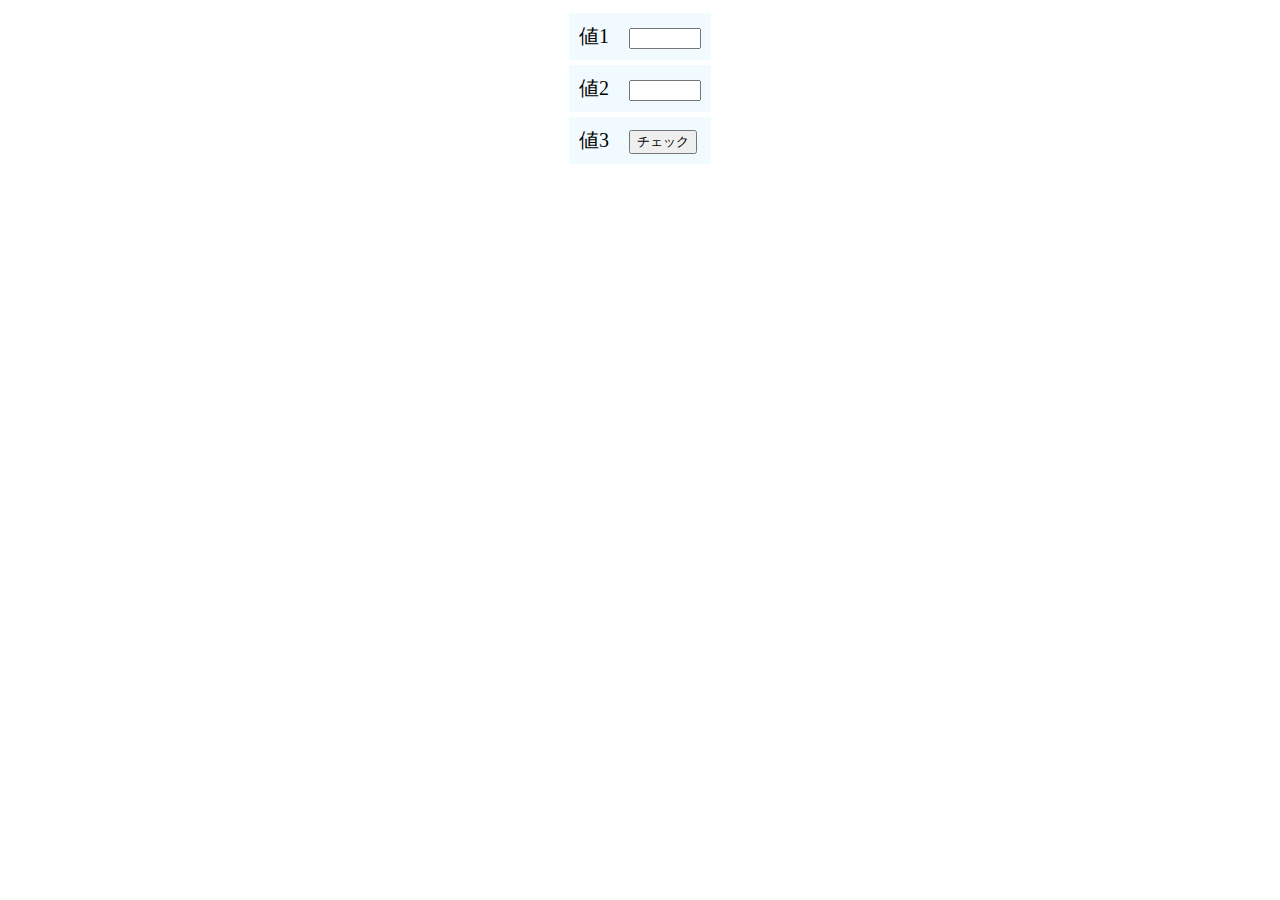
<file: index.html>
<!DOCTYPE html>
<html lang="ja">
  <head>
    <meta charset="utf-8" />
    <link rel="stylesheet" type="text/css" href="stylesheet.css">
  </head>
  <body>
    <div>
    <table class = "tablevalue">
     <tr>
     <td><label for="value-1">値1</label></td>
     <td><input type="number" id="value-1" min="0" max = "9999" /></td>
     </tr>
     <tr>
     <td><label for="value-2">値2</label></td>
     <td><input type="number" id="value-2" min="0" max = "9999"/></td>
     </tr> 
     <tr>
     <td><label for="value-3">値3</label></td>
     <td><input type="button" id="target" value="チェック"/></td>
     </tr>
     </table>
    </div>
  <script>  
 　function check(){
   var value1 = parseInt(document.getElementById("value-1").value,10); 
　 var value2 = parseInt(document.getElementById("value-2").value,10); 
   var target = document.getElementById("target");
   
   if(value1 >= 0 && value1 <= 9999 && value2 >= 0 && value2<= 9999){
   alert("だいじょうぶ");
   return;
   }else {
   alert("0~9999の数値を入力してください");
   }
   }
   target.addEventListener("mouseover", check, false);
 　
  </script>
  
  </body>
</html>
</file>
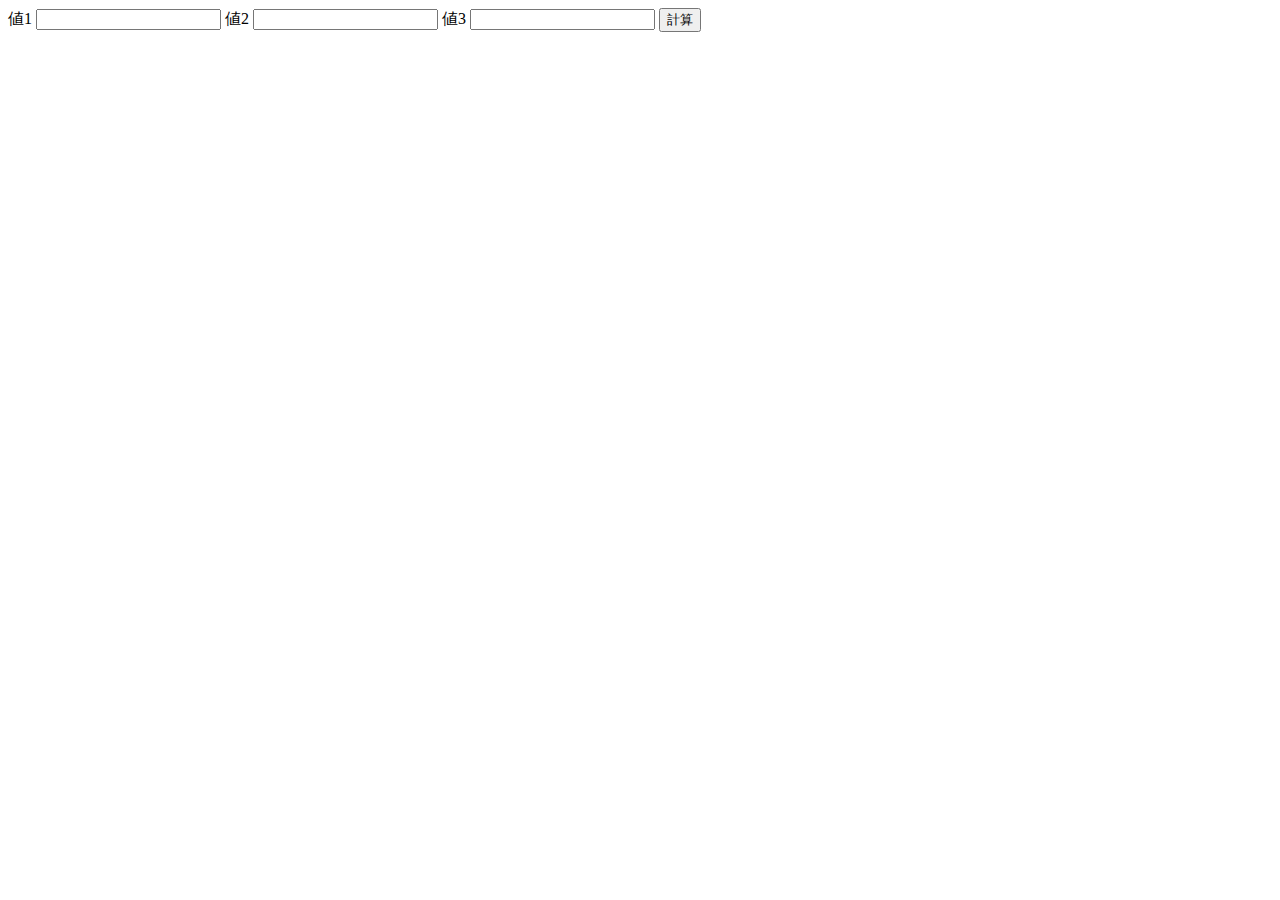
<file: index3.html>
<!DOCTYPE html>
<html lang="ja">
<head>
  <meta charset="utf-8" />
  <title>JavaScriptサンプル2 </title>
  <script>
    function calc() {
      var value1 = parseInt(document.getElementById('value-1').value);
      var value2 = parseInt(document.getElementById('value-2').value);
      var value3 = parseInt(document.getElementById('value-3').value);
      var total = value1 + value2 + value3 ;
      alert('合計は' + total);
    };
  </script>
</head>
<body>
  <label for="value-1">値1</label>
  <input type="number" id="value-1" />
  <label for="value-2">値2</label>
  <input type="number" id="value-2" />
  <label for="value-3">値3</label>
  <input type="number" id="value-3" />
  <input type="button" value="計算" onclick="calc()" />
</body>
</html>
</file>
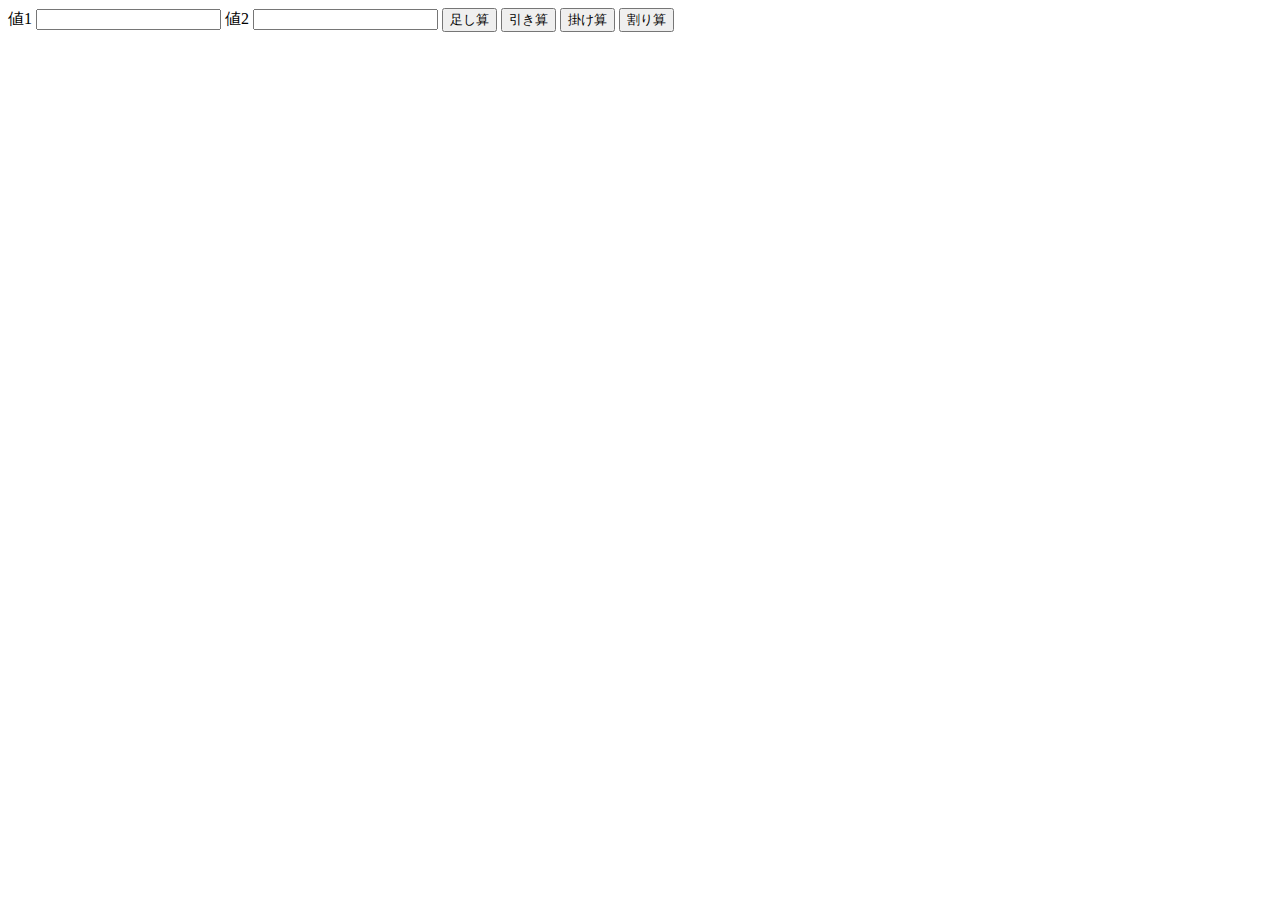
<file: index4.html>
<!DOCTYPE html>
<html lang="ja">
<head>
<meta charset="utf-8" />
<title>JavaScript 関数の記述サンプル</title>
<script> 
function calcOne(ptn) { 
    var value1 = parseInt(document.getElementById('value-1').value); 
    var value2 = parseInt(document.getElementById('value-2').value); 
    var total;
    var strtitle;
    if(ptn == 1){
        strtitle = "足し算の計算結果は";
        total = value1 + value2; 
    }
    else if(ptn == 2){
        strtitle = "引き算の計算結果は";
        total = value1 - value2; 
    } (function(){
        console.log("アラートより先にログが出力されます。");
    }
    )();
    alert(strtitle + total); 
    console.log(strtitle + total);
}

function calcTwo(ptn) { 
    var value1 = parseInt(document.getElementById('value-1').value); 
    var value2 = parseInt(document.getElementById('value-2').value); 
    var total;
    var strtitle;
    if(ptn == 1){
        strtitle = "掛け算の計算結果は";
        total = value1 * value2; 
    }
    else if(ptn == 2){
        strtitle = "割り算の計算結果は";
        total = value1 / value2; 
    }
    (function(){
        console.log("アラートより先にログが出力されます。");
    }
    )();
    alert(strtitle + total); 
    console.log(strtitle + total);
}


</script> 
</head>
<body>
<label for="value-1">値1</label>
<input type="number" id="value-1" />
<label for="value-2">値2</label>
<input type="number" id="value-2" />
<input type="button" value="足し算" onclick="calcOne(1)" />
<input type="button" value="引き算" onclick="calcOne(2)" />
<input type="button" value="掛け算" onclick="calcTwo(1)" />
<input type="button" value="割り算" onclick="calcTwo(2)" />
</body>
</html>
</file>
<file: stylesheet.css>
#all{
    color:black;
    font-family:monospace;
}

 .cssclass {
  color: green;
  font-weight: bold;
 }

 #header {
  background-color: black;
  height: 80px;
  font-family:serif;
}

 .header-left{
   float:left;
   color:white;
}

 .header-right{
   float:right;
   margin-top:15px;
}

.icon{
 font-size:25px;
 display: inline-block;
 margin-top:15px;
 
}

.square_btn {
    display: inline-block;
    padding: 0.25em 0.5em;
    text-decoration: none;
    color: #67c5ff;
    border: double 4px #67c5ff;
    border-radius: 3px;

}

 
 #sidebar2 {
  float:left;
  background-color: #A9E2F3;
  width: 20%;
  height: 800px;
 }


 #main {
  float:left;
  background-color: white;
  width: 60%;
  height: 800px;
  text-align:center;
 }

#main h1{
 font-size:40px;
 font-weight:900;
 text-decoration: underline;
}

.tablemain{
  border-collapse: separate;
  border-spacing: 0px 5px;
  margin: 0 auto;
  font-size:20px;
}
.tablemain td,th{
  padding: 10px;
  text-align:left;
}
.tablemain th{
  background: #10a0e0;
  color: #fff;
}
.tablemain td{
  background: #f1fafe;
}

 #sidebar {
  float:right;
  background-color: #A9E2F3;
  width: 20%;
  height: 800px;
 }
 #footer {
  clear:both;
  background-color: #a9a9a9;
  height: 80px;
 }
 
 .tableall{
  border: 0.5px double white;
  background-color:black;
  padding:2px;
  text-align:center;
  margin:0 auto;
  font-size:20px;
 }
 
 .imgsamurai{
  width:100%;
 }
 
  .tableside{
  border: 0px;
 }
 
 
 .fl_tw {
  text-decoration: none;
  display: inline-block;
  text-align: center;
  color: #1da1f3;
  font-size: 15px;
  text-decoration: none;
  }

.fl_tw:hover {
  color:#88daff;
  transition: .5s;
}

.fl_tw .twicon{
   border-radius: 6px;
  position: relative;
  display: inline-block;
  width: 30px;
  height: 30px;
  font-size: 21px;
  line-height: 30px;
  vertical-align: middle;
  color: #FFF;
  background: #1da1f3;
}

.fl_tw .twicon .fa {
  line-height: 50px;
}
 
 
 
 .fl_fb {
  text-decoration: none;
  display: inline-block;
  text-align: center;
  color: #4966a0;;
  font-size: 15px;
  text-decoration: none;
  }

.fl_fb:hover {
  color:#668ad8;
  transition: .5s;
}

.fl_fb .fbicon{
  border-radius: 6px;
  position: relative;
  display: inline-block;
  width: 30px;
  height: 30px;
  font-size: 21px;
  line-height: 30px;
  vertical-align: middle;
  color: #FFF;
  background: #4966a0;;
}

.fl_fb .fbicon .fa-facebook {
    position: absolute;
    bottom: -3px;
    right: 6px;
    font-size: 42px;
}

.fl_inst {
  text-decoration: none;
  display: inline-block;
  text-align: center;
  color: #2e6ca5;
  font-size: 15px;
  text-decoration: none;
  }

.fl_inst:hover {
  color:#668ad8;
  transition: .5s;
}

.fl_inst .insta{
  border-radius: 8px;
  position: relative;
  display: inline-block;
  width: 30px;
  height: 30px;
  font-size: 21px;
  line-height: 30px;
  vertical-align: middle;
  background: -webkit-linear-gradient(135deg, #427eff 0%, #f13f79 70%) no-repeat;
  background: linear-gradient(135deg, #427eff 0%, #f13f79 70%) no-repeat;
  overflow: hidden
}

.fl_inst .insta:before{
  content: '';
  position: absolute;
  top: 23px;
  left: -18px;
  width: 60px;
  height: 60px;
  background: -webkit-radial-gradient(#ffdb2c 10%, rgba(255, 105, 34, 0.65) 55%, rgba(255, 88, 96, 0) 70%);
  background: radial-gradient(#ffdb2c 10%, rgba(255, 105, 34, 0.65) 55%, rgba(255, 88, 96, 0) 70%);
}

.fl_inst .fa-instagram {
  color:white;
  line-height: 30px;
  position: relative;
  z-index: 2}

.tablevalue{
  border-collapse: separate;
  border-spacing: 0px 5px;
  margin: 0 auto;
  font-size:20px;
}
.tablevalue td,th{
  padding: 10px;
  text-align:left;
}
.tablevalue th{
  background: #10a0e0;
  color: #fff;
}
.tablevalue td{
  background: #f1fafe;
}

#maincalc h1{
 font-size:40px;
 font-weight:900;
 text-decoration: underline;
}

.tablecalc{
 display:inline-block;
 margin-top:10px;
}
</file>
